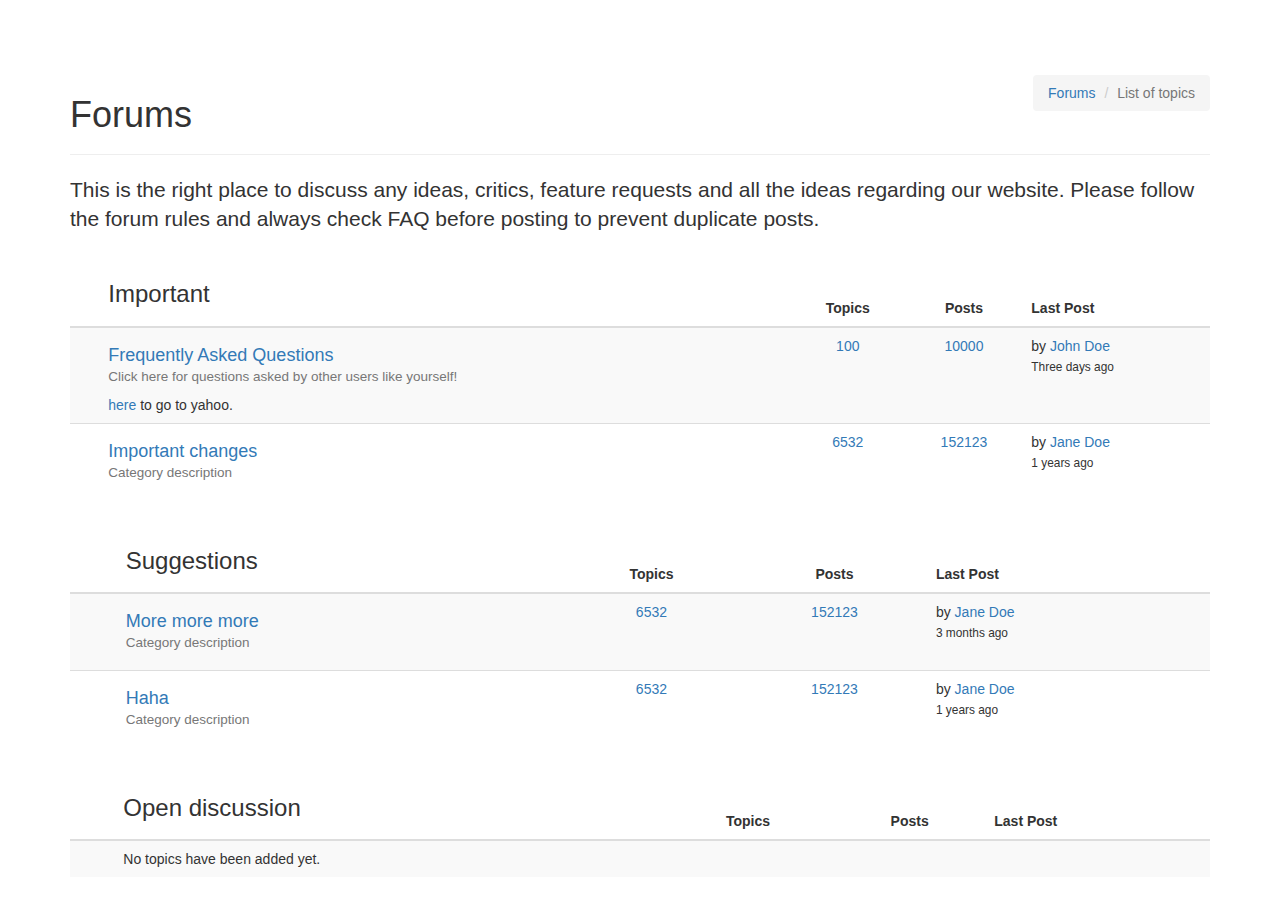
<file: comment.html>
<!DOCTYPE html>
<html>
<head>
	<title></title>
<link rel = "stylesheet"
   type = "text/css"
   href = "bootstrap.min.css" />
<link rel = "stylesheet"
   type = "text/css"
   href = "style.css" />
</head>
<body>





<div class="container" style="margin-top: 35px">
  <div class="page-header page-heading">
    <h1 class="pull-left">Forums</h1>
    <ol class="breadcrumb pull-right where-am-i">
      <li><a href="#">Forums</a></li>
      <li class="active">List of topics</li>
    </ol>
    <div class="clearfix"></div>
  </div>
  <p class="lead">This is the right place to discuss any ideas, critics, feature requests and all the ideas regarding our website. Please follow the forum rules and always check FAQ before posting to prevent duplicate posts.</p>
  <table class="table forum table-striped">
    <thead>
      <tr>
        <th class="cell-stat"></th>
        <th>
          <h3>Important</h3>
        </th>
        <th class="cell-stat text-center hidden-xs hidden-sm">Topics</th>
        <th class="cell-stat text-center hidden-xs hidden-sm">Posts</th>
        <th class="cell-stat-2x hidden-xs hidden-sm">Last Post</th>
      </tr>
    </thead>
    <tbody>
      <tr>
        <td class="text-center"><i class="fa fa-question fa-2x text-primary"></i></td>
        <td>
          <h4><a href="FAQ">Frequently Asked Questions</a><br><small>Click here for questions asked by other users like yourself!</small></h4>

<a href="http://www.yahoo.com">here</a> to go to yahoo.

        </td>
        <td class="text-center hidden-xs hidden-sm"><a href="#">100</a></td>
        <td class="text-center hidden-xs hidden-sm"><a href="#">10000</a></td>
        <td class="hidden-xs hidden-sm">by <a href="#">John Doe</a><br><small><i class="fa fa-clock-o"></i> Three days ago</small></td>
      </tr>
      <tr>
        <td class="text-center"><i class="fa fa-exclamation fa-2x text-danger"></i></td>
        <td>
          <h4><a href="#">Important changes</a><br><small>Category description</small></h4>
        </td>
        <td class="text-center hidden-xs hidden-sm"><a href="#">6532</a></td>
        <td class="text-center hidden-xs hidden-sm"><a href="#">152123</a></td>
        <td class="hidden-xs hidden-sm">by <a href="#">Jane Doe</a><br><small><i class="fa fa-clock-o"></i> 1 years ago</small></td>
      </tr>
    </tbody>
  </table>
  <table class="table forum table-striped">
    <thead>
      <tr>
        <th class="cell-stat"></th>
        <th>
          <h3>Suggestions</h3>
        </th>
        <th class="cell-stat text-center hidden-xs hidden-sm">Topics</th>
        <th class="cell-stat text-center hidden-xs hidden-sm">Posts</th>
        <th class="cell-stat-2x hidden-xs hidden-sm">Last Post</th>
      </tr>
    </thead>
    <tbody>
      <tr>
        <td class="text-center"><i class="fa fa-heart fa-2x text-primary"></i></td>
        <td>
          <h4><a href="#">More more more</a><br><small>Category description</small></h4>
        </td>
        <td class="text-center hidden-xs hidden-sm"><a href="#">6532</a></td>
        <td class="text-center hidden-xs hidden-sm"><a href="#">152123</a></td>
        <td class="hidden-xs hidden-sm">by <a href="#">Jane Doe</a><br><small><i class="fa fa-clock-o"></i> 3 months ago</small></td>
      </tr>
      <tr>
        <td class="text-center"><i class="fa fa-magic fa-2x text-primary"></i></td>
        <td>
          <h4><a href="#">Haha</a><br><small>Category description</small></h4>
        </td>
        <td class="text-center hidden-xs hidden-sm"><a href="#">6532</a></td>
        <td class="text-center hidden-xs hidden-sm"><a href="#">152123</a></td>
        <td class="hidden-xs hidden-sm">by <a href="#">Jane Doe</a><br><small><i class="fa fa-clock-o"></i> 1 years ago</small></td>
      </tr>
    </tbody>
  </table>
  <table class="table forum table-striped">
    <thead>
      <tr>
        <th class="cell-stat"></th>
        <th>
          <h3>Open discussion</h3>
        </th>
        <th class="cell-stat text-center hidden-xs hidden-sm">Topics</th>
        <th class="cell-stat text-center hidden-xs hidden-sm">Posts</th>
        <th class="cell-stat-2x hidden-xs hidden-sm">Last Post</th>
      </tr>
    </thead>
    <tbody>
      <tr>
        <td></td>
        <td colspan="4" class="center">No topics have been added yet.</td>
      </tr>
    </tbody>
  </table>
</div>
</div>
</body>
</html>
</file>
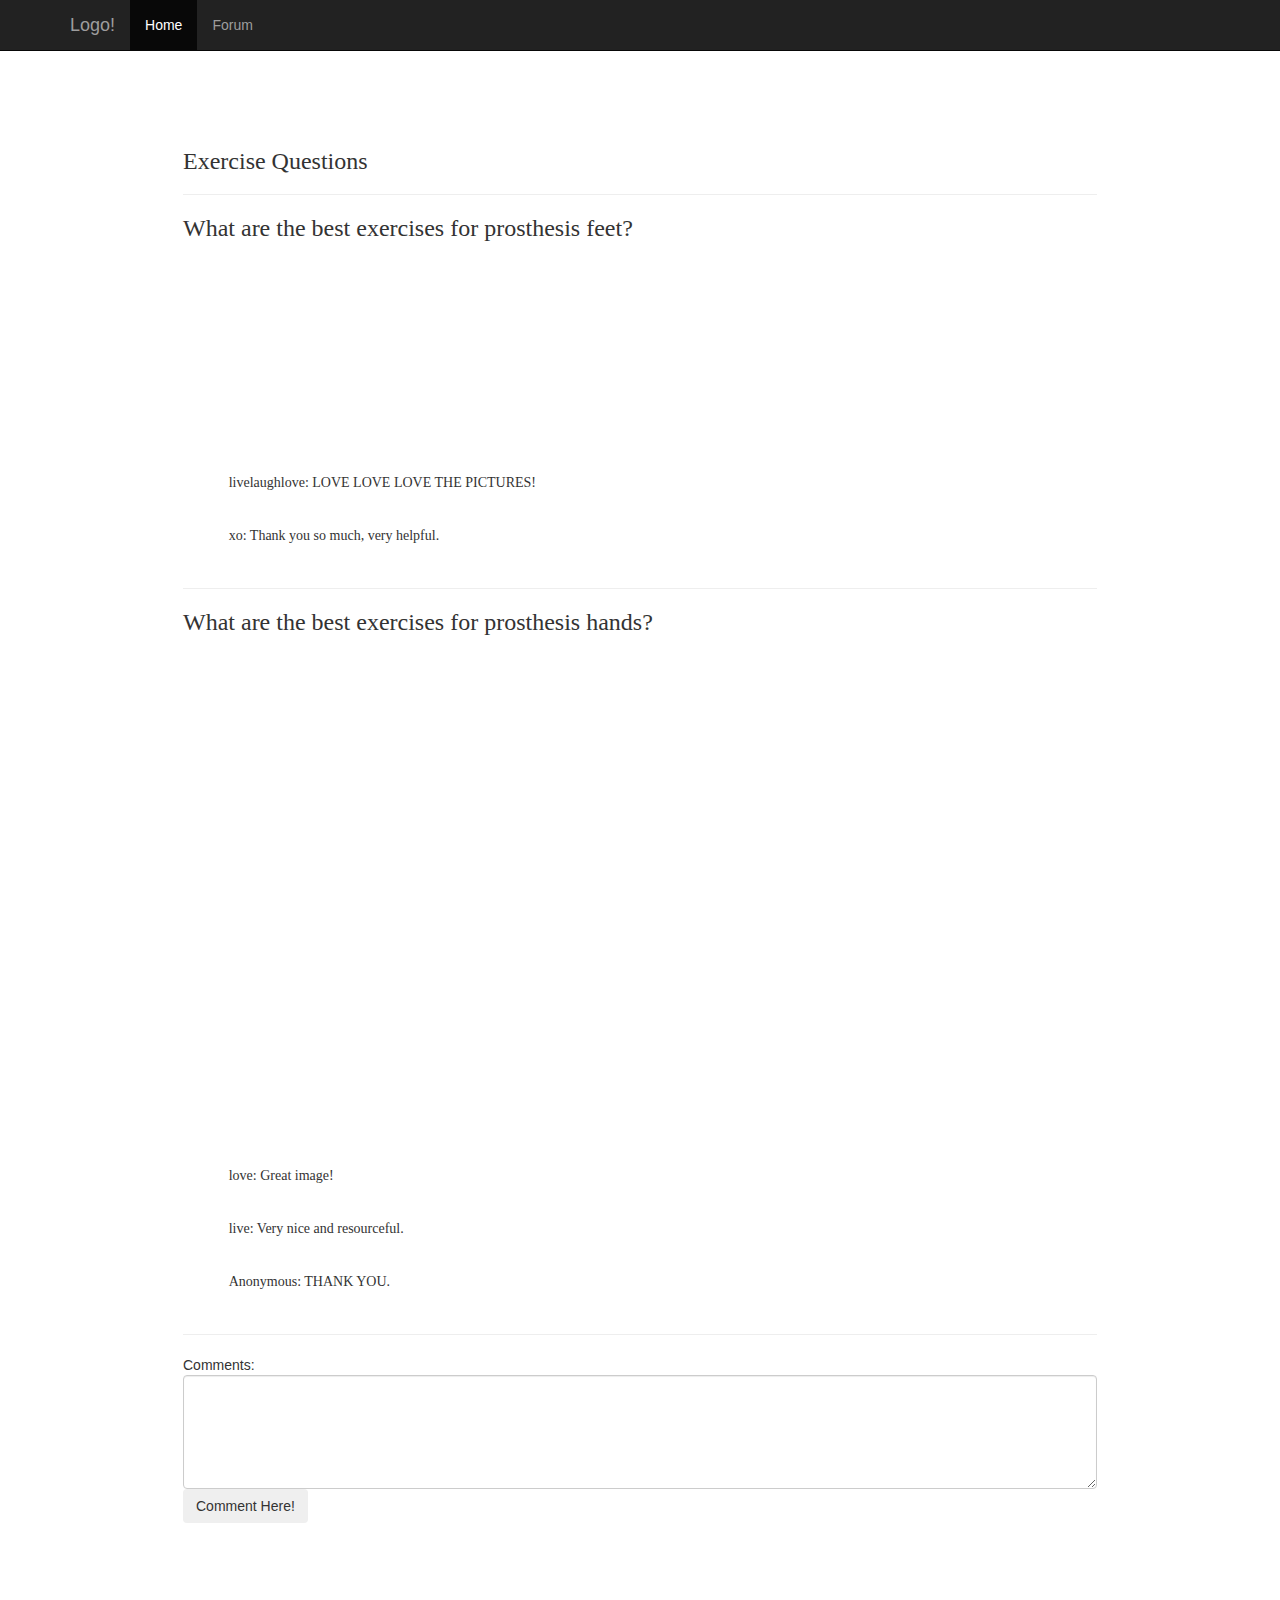
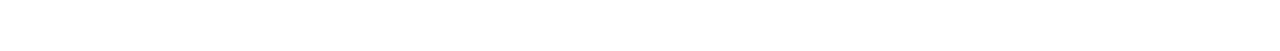
<file: excercise.html>
<!DOCTYPE html>
<html>
<head>
  <title></title>
  <link rel= "stylesheet" type = "text/css" href="bootstrap.min.css">
  <link rel= "stylesheet" type = "text/css" href="stylec.css">
</head>
<body>
 <nav class="navbar navbar-inverse navbar-fixed-top">
  <div class="container">
    <div class="navbar-header">
      <button aria-controls="navbar" aria-expanded="false" class="navbar-toggle collapsed" data-target="#navbar" data-toggle="collapse" type="button"><span class="sr-only">Toggle navigation</span> <span class="icon-bar"></span> <span class="icon-bar"></span> <span class="icon-bar"></span></button> <a class="navbar-brand" href="home.html">Logo!</a>
    </div>
    <div class="collapse navbar-collapse" id="navbar">
      <ul class="nav navbar-nav">
        <li class="active"><a href='home.html'">Home</a></li>
<!--         <li> <a class="page-scroll" href="#daily">Daily Goal</a> </li>
        <li> <a class="page-scroll" href="#previous">Previous Goals</a> </li> -->
        <!-- <li onclick="window.open('forum')">Forum</a> </li> -->
        <li> <a class="page-scroll" href="comment.html">Forum</a> </li>
<!--         <li> <a class="page-scroll" href="#contact">Contact Your Doctor</a> </li> -->
      </ul>
    </div>
  </div>
 </nav>
<div class="container commenttext">

  <h1>Exercise Questions </h1>
<hr>
<div>
 <h2>What are the best exercises for prosthesis feet? </h2>

 <div class="image" id= "eximg"> </div>
 <h4>livelaughlove: LOVE LOVE LOVE THE PICTURES!
 <br /> <br />
 xo: Thank you so much, very helpful. </h4>
 </div>
<hr>
<div>
 <h2>What are the best exercises for prosthesis hands? </h2>
 <div  id= "ex2img"> </div>
 <h4>love: Great image!
 <br /> <br />
 live: Very nice and resourceful.
 <br /> <br />
 Anonymous: THANK YOU. </h4>
 </div>
<hr>

<form>

  Comments:

    <textarea class="form-control" rows="5"></textarea>
    <button id="comment" type="submit" class ="btn btn-outline-success">Comment Here!</button>
</form>
</div>

</body>
  <script src="jquery-3.1.1.min.js"></script>
  <script src="jquery-ui.min.js"></script>
  <script src="bootstrap.js"></script>
  <script src="script.js"></script>
</html>
</file>
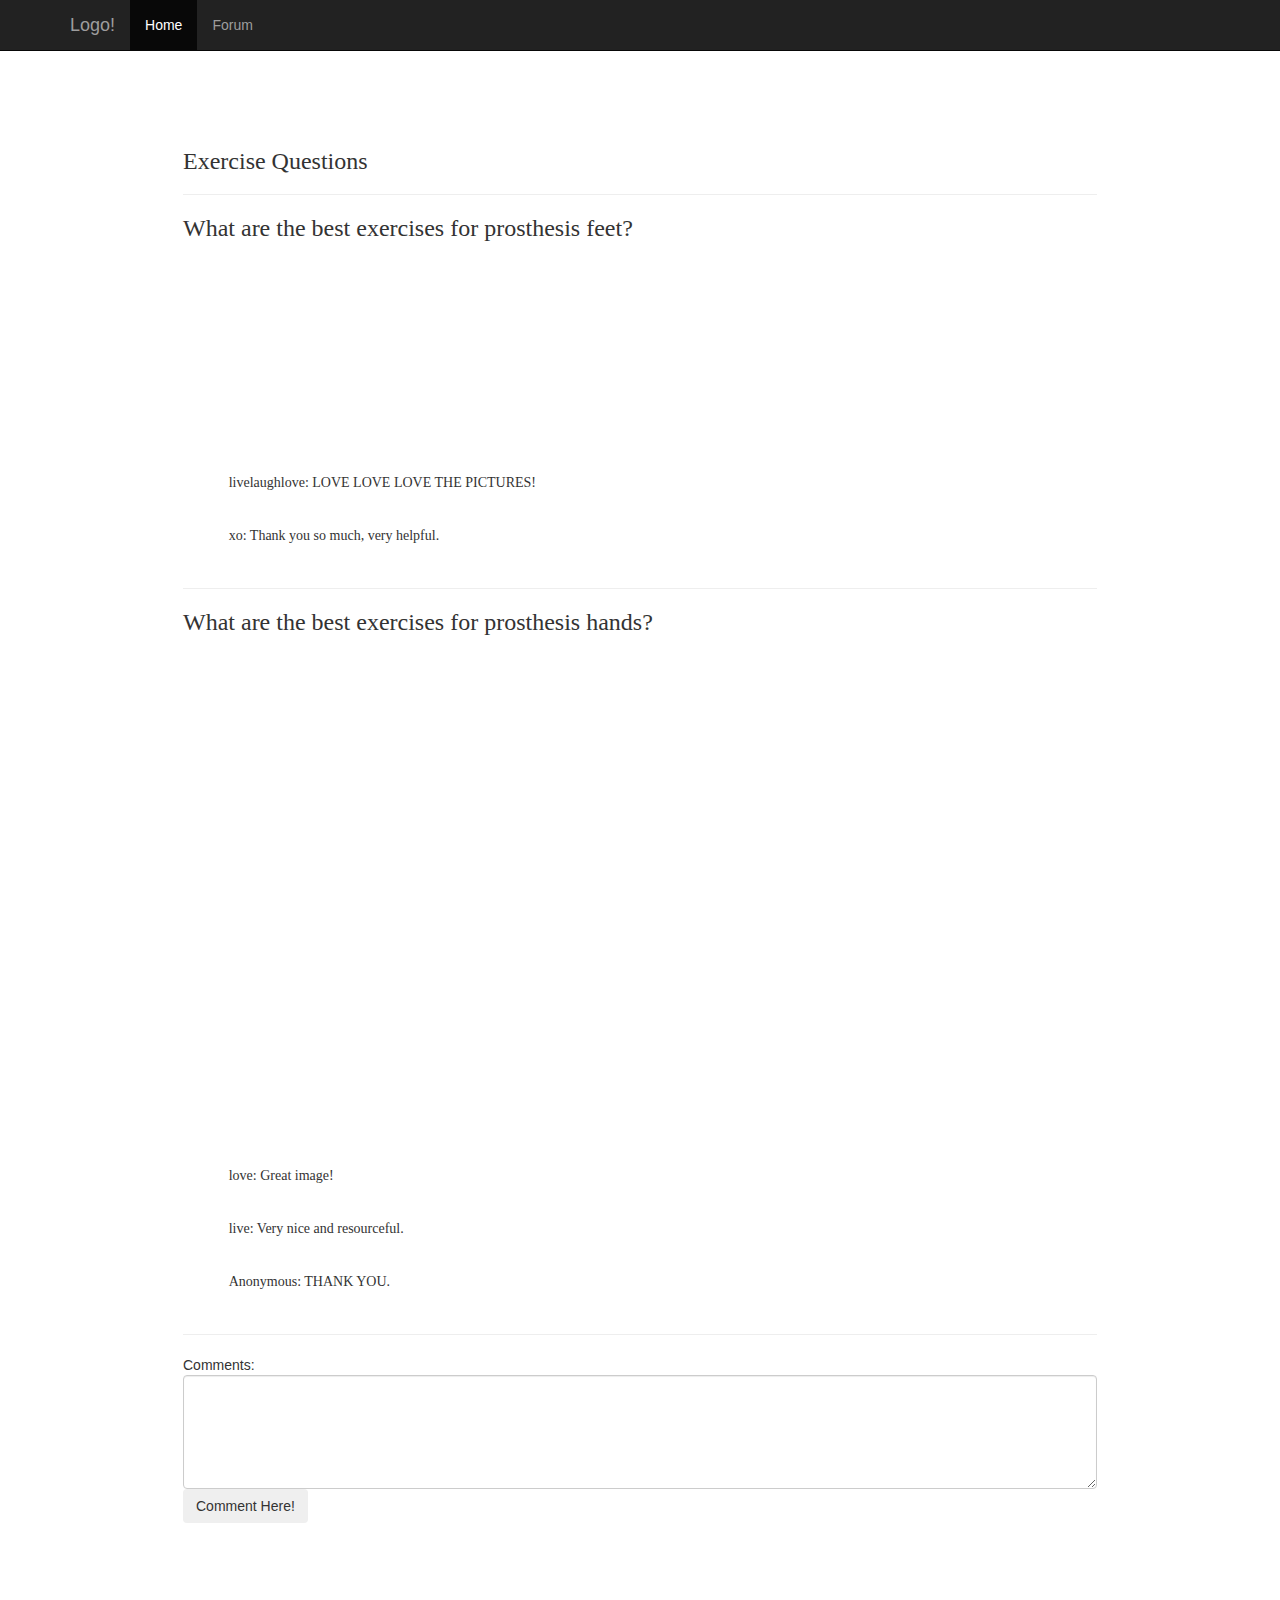
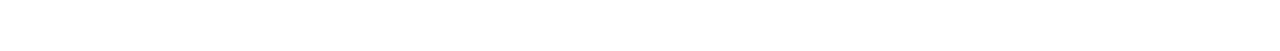
<file: Exercise.html>
<!DOCTYPE html>
<html>
<head>
  <title></title>
  <link rel= "stylesheet" type = "text/css" href="bootstrap.min.css">
  <link rel= "stylesheet" type = "text/css" href="stylec.css">
</head>
<body>
 <nav class="navbar navbar-inverse navbar-fixed-top">
  <div class="container">
    <div class="navbar-header">
      <button aria-controls="navbar" aria-expanded="false" class="navbar-toggle collapsed" data-target="#navbar" data-toggle="collapse" type="button"><span class="sr-only">Toggle navigation</span> <span class="icon-bar"></span> <span class="icon-bar"></span> <span class="icon-bar"></span></button> <a class="navbar-brand" href="home.html">Logo!</a>
    </div>
    <div class="collapse navbar-collapse" id="navbar">
      <ul class="nav navbar-nav">
        <li class="active"><a href='home.html'">Home</a></li>
<!--         <li> <a class="page-scroll" href="#daily">Daily Goal</a> </li>
        <li> <a class="page-scroll" href="#previous">Previous Goals</a> </li> -->
        <!-- <li onclick="window.open('forum')">Forum</a> </li> -->
        <li> <a class="page-scroll" href="comment.html">Forum</a> </li>
<!--         <li> <a class="page-scroll" href="#contact">Contact Your Doctor</a> </li> -->
      </ul>
    </div>
  </div>
 </nav>
<div class="container commenttext">

  <h1>Exercise Questions </h1>
<hr>
<div>
 <h2>What are the best exercises for prosthesis feet? </h2>

 <div class="image" id= "eximg"> </div>
 <h4>livelaughlove: LOVE LOVE LOVE THE PICTURES!
 <br /> <br />
 xo: Thank you so much, very helpful. </h4>
 </div>
<hr>
<div>
 <h2>What are the best exercises for prosthesis hands? </h2>
 <div  id= "ex2img"> </div>
 <h4>love: Great image!
 <br /> <br />
 live: Very nice and resourceful.
 <br /> <br />
 Anonymous: THANK YOU. </h4>
 </div>
<hr>

<form>

  Comments:

    <textarea class="form-control" rows="5" id="comment"></textarea>
    <button id="comment" type="submit" class ="btn btn-outline-success">Comment Here!</button>
</form>
</div>

</body>
  <script src="jquery-3.1.1.min.js"></script>
  <script src="jquery-ui.min.js"></script>
  <script src="bootstrap.js"></script>
  <script src="script.js"></script>
</html>
</file>
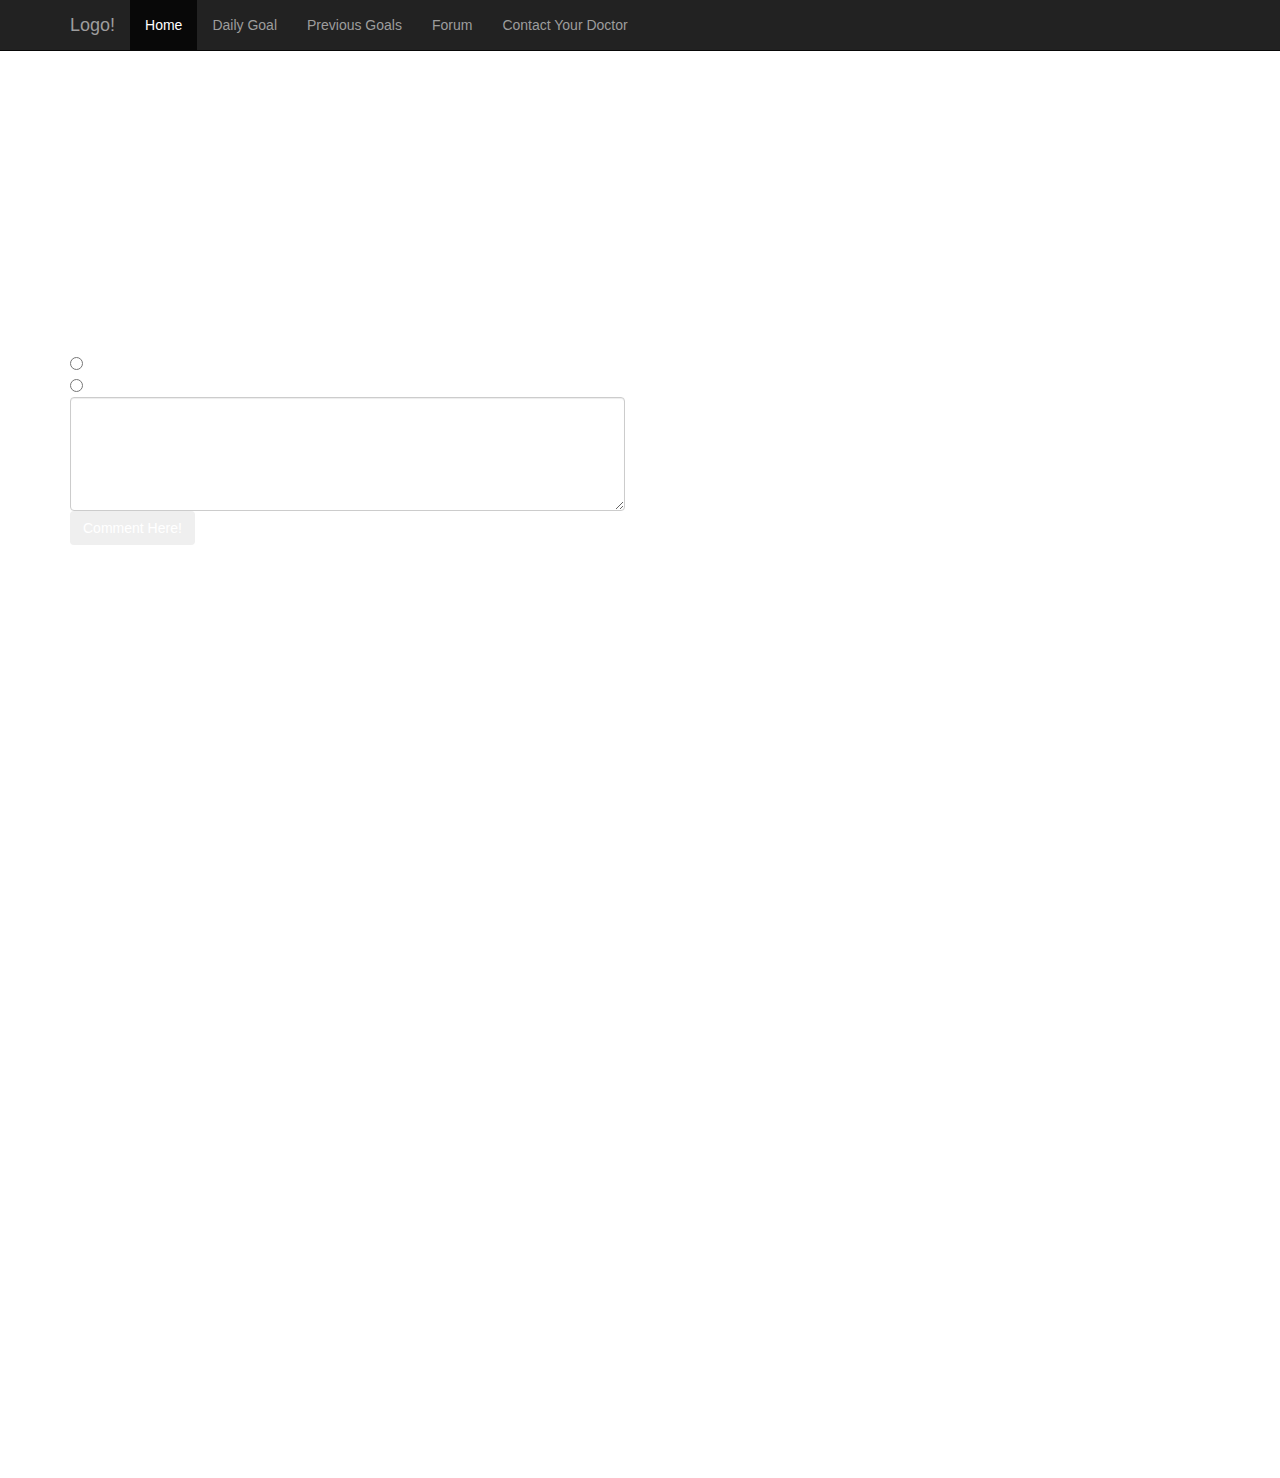
<file: home.html>
<!DOCTYPE html>
<html>
<head>
  <title></title>
  <link rel= "stylesheet" type = "text/css" href="bootstrap.min.css">
  <link rel= "stylesheet" type = "text/css" href="style.css">
</head>
<body>
 <nav class="navbar navbar-inverse navbar-fixed-top">
  <div class="container">
    <div class="navbar-header">
      <button aria-controls="navbar" aria-expanded="false" class="navbar-toggle collapsed" data-target="#navbar" data-toggle="collapse" type="button"><span class="sr-only">Toggle navigation</span> <span class="icon-bar"></span> <span class="icon-bar"></span> <span class="icon-bar"></span></button> <a class="navbar-brand" href="/">Logo!</a>
    </div>
    <div class="collapse navbar-collapse" id="navbar">
      <ul class="nav navbar-nav">
        <li class="active"><a onclick="location.href='/home'">Home</a></li>
        <li> <a class="page-scroll" href="#daily">Daily Goal</a> </li>
        <li> <a class="page-scroll" href="#previous">Previous Goals</a> </li>
        <!-- <li onclick="window.open('forum')">Forum</a> </li> -->
        <li> <a class="page-scroll" href="/forum">Forum</a> </li>
        <li> <a class="page-scroll" href="#contact">Contact Your Doctor</a> </li>
      </ul>
    </div>
  </div>
 </nav>

  <section class="container daily" id= "daily">
      <div class="row">
    <h1>Daily Goals</h1>
    <h2>Exercise:Ball Rolling</h2>
    <div class = "information col-xs-6 col-sm-6 col-md-6 col-lg-6">
    <h3>Reps: 3 Repetitions</h3>
    <h3>Time: 20 minutes</h3>
    <form>
    <input type="radio" name="completed" value="yes">Completed<br>
    <input type="radio" name="completed" value="no"> Not Completed<br>
    <textarea class="form-control" rows="5" id="comment"></textarea>
    <button id="rate" type="submit" class ="btn btn-outline-success" onclick="rate()">Comment Here!</button>
    </form>
    </div>

  <div class = "video col-xs-6 col-sm-6 col-md-6 col-lg-6" >

  <iframe width="540" height="300" src="https://www.youtube.com/embed/EfxYSYeCtGM" frameborder="0" allowfullscreen></iframe>
  </div>
</div>
</section>
  <br><br><br><br>
  <section class="container daily" id= "previous" style="margin-top: 10%">
    <div class="row">
    <h1>Previous Exercise </h1>
    <h2>Exercise:Cup-Walking</h2>
    <div class = "information col-xs-6 col-sm-6 col-md-6 col-lg-6">
    <h3>Reps: 5 Repetitions</h3>
    <h3>Time: 15 minutes</h3>
    <h3>Your Comments: </h3>
    <p>Finished this exercise, felt great!</p>
    <h3>Doctor's Comments: </h3>
    <p>Great progress, will test for muscle strength next week.</p>
    </div>
    </div>

  </section>
  <br><br><br><br>
<section class="container daily" id= "contact">

  </section>




</body>
  <script src="jquery-3.1.1.min.js"></script>
  <script src="jquery-ui.min.js"></script>
  <script src="bootstrap.js"></script>
  <script src="script.js"></script>
</html>
</file>
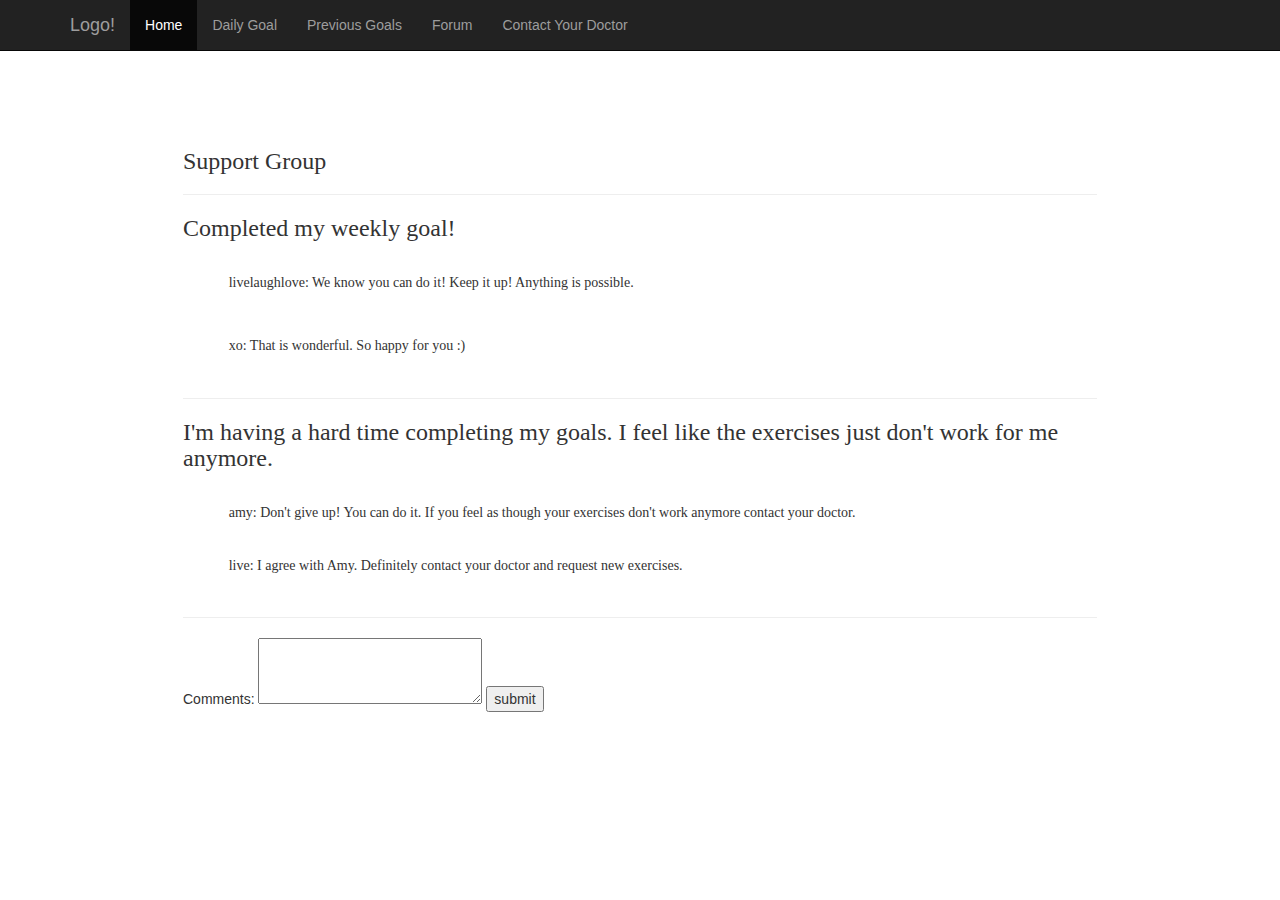
<file: Support.html>
<!DOCTYPE html>
<html>
<head>
  <title></title>
  <link rel= "stylesheet" type = "text/css" href="bootstrap.min.css">
  <link rel= "stylesheet" type = "text/css" href="stylec.css">
</head>
<body>
 <nav class="navbar navbar-inverse navbar-fixed-top">
    <div class="container">
      <div class="navbar-header">
        <button aria-controls="navbar" aria-expanded="false" class="navbar-toggle collapsed" data-target="#navbar" data-toggle="collapse" type="button"><span class="sr-only">Toggle navigation</span> <span class="icon-bar"></span> <span class="icon-bar"></span> <span class="icon-bar"></span></button> <a class="navbar-brand" href="/">Logo!</a>
      </div>
      <div class="collapse navbar-collapse" id="navbar">
        <ul class="nav navbar-nav">
          <li class="active"><a onclick="location.href='/home'">Home</a></li>
          <li> <a class="page-scroll" href="#daily">Daily Goal</a> </li>
          <li> <a class="page-scroll" href="#previous">Previous Goals</a> </li>
          <!-- <li onclick="window.open('forum')">Forum</a> </li> -->
          <li> <a class="page-scroll" href="/forum">Forum</a> </li>
          <li> <a class="page-scroll" href="#contact">Contact Your Doctor</a> </li>
        </ul>
      </div>
    </div>
  </nav>
<div class="container commenttext">

  <h1>Support Group </h1>
<hr>
<div>
 <h2>Completed my weekly goal!</h2> 
 <h4>livelaughlove: We know you can do it! Keep it up! Anything is possible.</h4>
  <h4> xo: That is wonderful. So happy for you :) </h4>  
</div>
<hr>

<div>
 <h2>I'm having a hard time completing my goals. I feel like the exercises just don't work for me anymore. </h2> 
 <h4>amy: Don't give up! You can do it. If you feel as though your exercises don't work anymore contact your doctor.
 <br /> <br /> 
 live: I agree with Amy. Definitely contact your doctor and request new exercises.  </h4>
</div>
<hr>
<form>

  Comments: <textarea name="comments" id="comments" cols="25" rows="3"></textarea>
  <input type="submit" value="submit" />

</form>
</div>
</body>
</html>
</file>
<file: style.css>
body { 
  background: url(https://upload.wikimedia.org/wikipedia/commons/3/30/Prosthetic_leg_cycling.jpg) no-repeat center center fixed; 
  -webkit-background-size: cover;
  -moz-background-size: cover;
  -o-background-size: cover;
  background-size: cover;
  background-repeat: no-repeat;
}
.daily{
  padding-top: 10%;;
  color: white;
}
li{
list-style-type: none;
}

.commenttext{
    padding:10%;
}
</file>
<file: stylec.css>
.body { 
  background: url(https://upload.wikimedia.org/wikipedia/commons/3/30/Prosthetic_leg_cycling.jpg) no-repeat center center fixed; 
  -webkit-background-size: cover;
  -moz-background-size: cover;
  -o-background-size: cover;
  background-size: cover;
  background-repeat: no-repeat;
}
.daily{
  padding-top: 10%;;
  color: white;
}
li{
list-style-type: none;
}

.commenttext{
    padding:10%;
}

h1,h2 {
	font-family: Rochester;
	font-size: 24px;
	font-style: normal;
	font-variant: normal;
	font-weight: 500;
	line-height: 26.4px;
}

h4{
    font-family: Salsa;
	font-size: 14px;
	font-style: normal;
	font-variant: normal;
	font-weight: 500;
	line-height: 26.4px;
	padding: 2% 5%;
	margin: 0;
}
.image{
	width: 200px;
	height: 200px;
	background-size: contain;
	text-align: center;
	margin-right: auto;
	margin-left: auto;}
#eximg{
	background: url("http://www.amputee-coalition.org/military-instep/ten-exercises06.gif");
	background-repeat: no-repeat;
}
#ex2img{
	 width: 500px;
	 height: 500px;
	 background-size: contain;
	 text-align: center;
	 margin-right: auto;
	 margin-left: auto;
	 background: url("http://www.mdpi.com/sensors/sensors-14-07738/article_deploy/html/images/sensors-14-07738f1-1024.png");
	 background-repeat: no-repeat;
}
</file>
